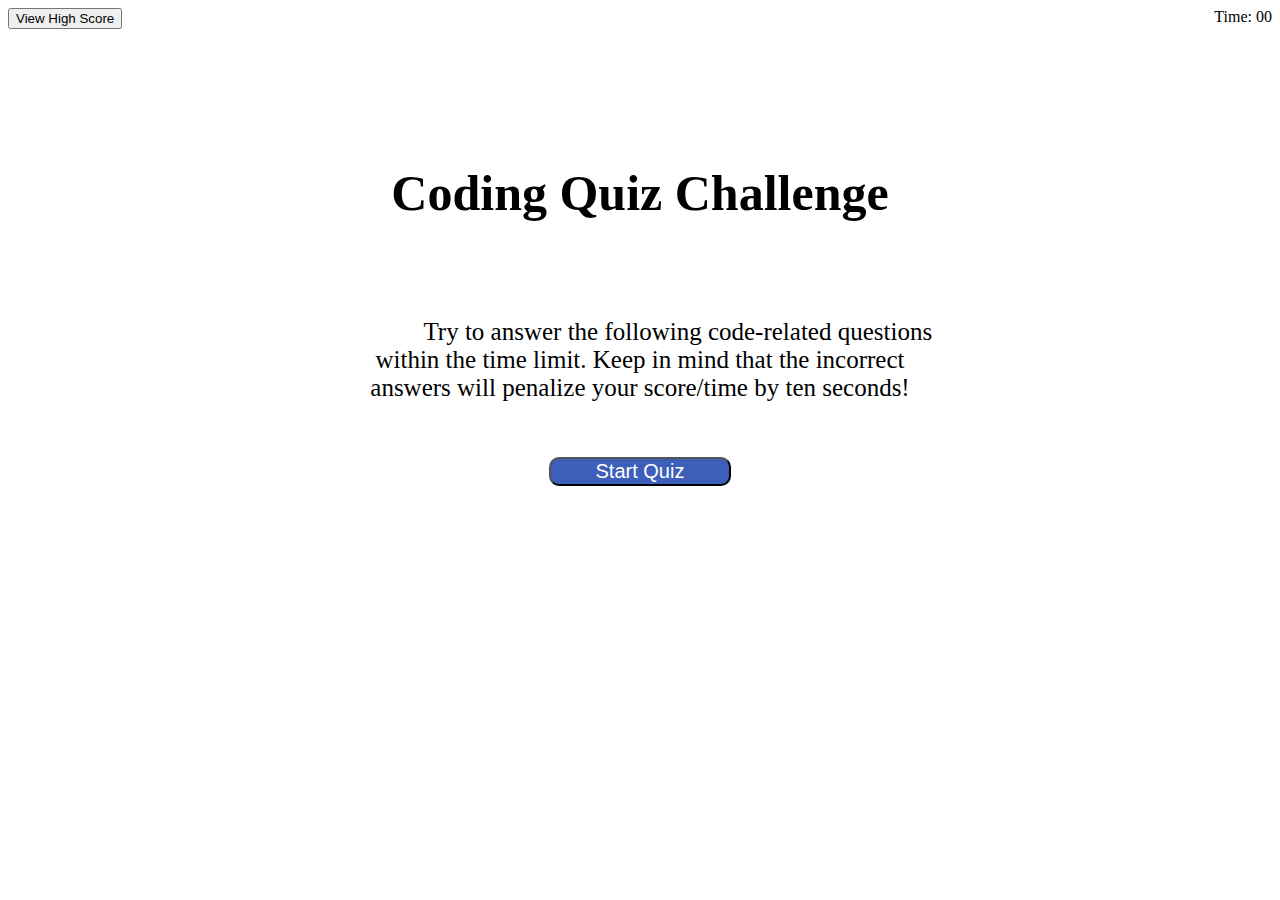
<file: index.html>
<!DOCTYPE html>
<html lang="en">
<head>
    <meta charset="UTF-8">
    <meta http-equiv="X-UA-Compatible" content="IE=edge">
    <meta name="viewport" content="width=device-width, initial-scale=1.0">
    <title>Code Quiz</title>
    <link rel="stylesheet" href="./style.css">

</head>

<body>
    <section class="outside-box">

        <div class="top-bar">
            <button id="view">View High Score</button>
            <time> Time: 00</time>
        </div>
    </section>
 <!-- inside box -->
    <section class="card" id="prompt">
         
        <header class="card-header" id="font">
            <h1>Coding Quiz Challenge</h1>
        </header>

        <div class="card-body">
            <p> Try to answer the following code-related questions within the time limit.
                Keep in mind that the incorrect answers will penalize your score/time by ten seconds!   
            </p>
            <button id="start">Start Quiz</button>
        </div>
    </section>
<!-- quiz begins -->
    <main>
<!-- part 2 -->
        <section class="card-questions", id="question-section">

          <header class="card-header">
             <h2 id="question"></h2>
          </header>
        
          <div id="options"></div>
        </section>
        <!-- Part 2a, scores calculated and initials saved -->
        <section class="quiz-ends"  id="textbox">
            <h2 id="all-done">All done!</h2>
            <p id="score"></p>
                 <div class="middle">
                     <p class="" id="command">Enter initials:</p>
                     <input type="text" id="intials" value="">
                     <button id="submit">Submit</button>
                 </div>
        </section>
        <!-- part 2b, results are shown from all attempts -->
        <section class="High-scores" id="last-page">
            <h2 id="title">High Scores</h2>
            <ul id="list"></ul>
            <div class="buttons">
                 <button id="goHome">Go Home</button>
                 <button id="clearHighScores">Clear High Scores</button>
            </div>
        </section>
     
    </main>
    <script src= "script.js"></script>

</body>
</file>
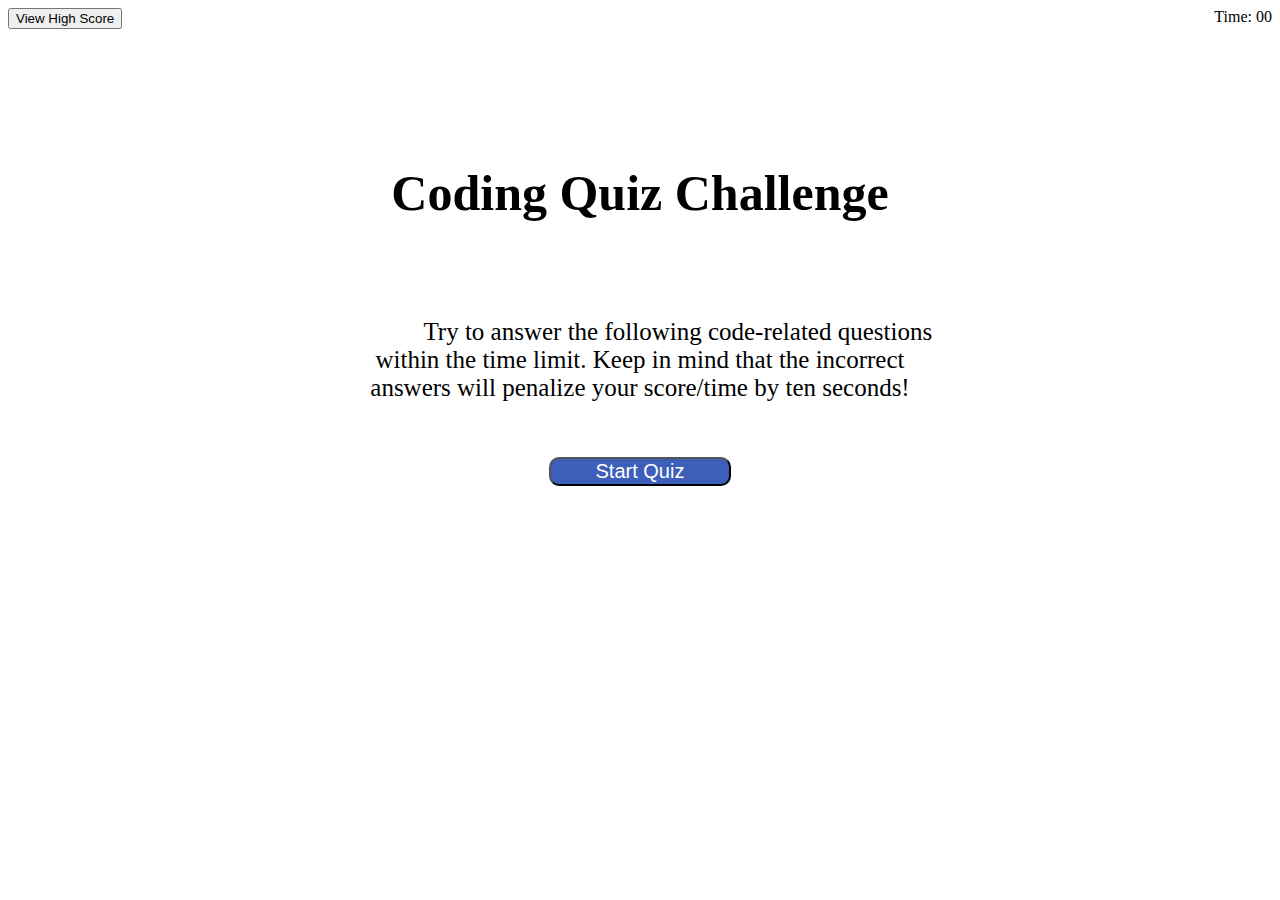
<file: css/index.html>
<!DOCTYPE html>
<html lang="en">
<head>
    <meta charset="UTF-8">
    <meta http-equiv="X-UA-Compatible" content="IE=edge">
    <meta name="viewport" content="width=device-width, initial-scale=1.0">
    <title>Code Quiz</title>
    <link rel="stylesheet" href="./style.css">
</head>

<body>
    <section class="outside-box">

        <div class="top-bar">
            <button id="view">View High Score</button>
            <time> Time: 00</time>
        </div>
    </section>
 <!-- inside box -->
    <section class="card" id="prompt">
         
        <header class="card-header" id="font">
            <h1>Coding Quiz Challenge</h1>
        </header>

        <div class="card-body">
            <p> Try to answer the following code-related questions within the time limit.
                Keep in mind that the incorrect answers will penalize your score/time by ten seconds!   
            </p>
            <button id="start">Start Quiz</button>
        </div>
    </section>
<!-- quiz begins -->
    <main>
<!-- part 2 -->
        <section class="card-questions", id="question-section">

          <header class="card-header">
             <h2 id="question"></h2>
          </header>
        
          <div id="options"></div>
        </section>
        <!-- Part 2a, scores calculated and initials saved -->
        <section class="quiz-ends"  id="textbox">
            <h2 id="all-done">All done!</h2>
            <p id="score"></p>
                 <div class="middle">
                     <p class="" id="command">Enter initials:</p>
                     <input type="text" id="intials" value="">
                     <button id="submit">Submit</button>
                 </div>
        </section>
        <!-- part 2b, results are shown from all attempts -->
        <section class="High-scores" id="last-page">
            <h2 id="title">High Scores</h2>
            <ul id="list"></ul>
            <div class="buttons">
                 <button id="goHome">Go Home</button>
                 <button id="clearHighScores">Clear High Scores</button>
            </div>
        </section>
     
    </main>
    <script src= "script.js"></script>

</body>
</file>
<file: style.css>
*:root { margin: 0;
    padding: 0;
    box-sizing: border-box;
}

:root {
    --text-color: white;
    --background-color: rgb(61, 94, 185);
    --hover-color: rgb(43, 176, 224);
}

/* #view{
    border:none;
    color: purple;
    background-color: none;
} */

.top-bar time{
    float: right;
}

.card {

    width: 60%;
    margin: 5%;
    margin-left: 20%;
    align-items: center;
}

.card-header {
    text-align: center;
    padding: 5%;
    display: flex;
    justify-content:center
}

#font {
    font-size: 25px;
}

.card-body {

    width: 80%; 
    margin: auto;
    text-indent: 2cm;
    text-align: center;
    font-size: 25px;
    display: block;
    margin-bottom: 40px;
}

.card-body p {
    display: flex;
    justify-content: wrap;
}
 
.card-questions {
    width: 60%;
    margin: 5%;
    justify-content:center;
    margin-left: 20%;
    align-items: center;
    
}

.card-body button {
    color: var(--text-color);
    background-color: var(--background-color);
    font-size: 20px;
    margin-top: 5%;
    border-radius: 10px;
    width: 30%
}
.card-body button:hover {
    background-color:var(--hover-color)
}
k
.options {
    margin-bottom: 10%;
   
}

.option-button {
    display:flex;
    flex-direction: row;
    line-height: 2em;
    width: 25%;
    margin-left: 25%;
    margin-bottom: 2%;
    background-color: var(--background-color);
    color: azure;
    font-size: 15px;
    border-radius: 10px;
}

.option-button:hover {
        background-color: var(--hover-color)
}

#question-section {
    display: none;
}

.quiz-ends{
    text-align: center;
}

.quiz-ends{
    width: 40%;
    margin: 5%;
    margin-left: 30%;
    align-items: center;
    padding: 5%;
    display: none
}

h2 {
    display:flex;
    justify-content:left ;
    font-size: 30px;
    margin-bottom: 2%;
}
#score {
    font-size: 20px;
    display:flex;
    justify-content: left;
    margin-bottom: 2%;
}

#command {
    font-size: 20px;
    display: flex;

}

#intials {
    width: 15%;
    margin-left: 2%;
}

.middle {
    display:flex;
    width: 15cm
}

#submit {
    margin-left: 20px;
    width: 15%;
    background-color: var(--background-color);
}

@media screen and (min-width: 442px ) {
   #intials {
        width: 10%;
    }
     #submit {
        width: 10%
    }
}

#submit:hover {
    background-color: var(--hover-color)
}

.High-scores {
    width: 40%;
    margin: 5%;
    margin-top: 10%;
    margin-left: 39%;
    align-items: center;
    display:none;
}

#title {
    padding-bottom:20px;
}

.buttons {
    padding-top: 20px
}

#list {
    margin-left: 10%;
    align-items: center;
    list-style: circle;
    list-style:none;
}

#sum-of-scores {
    margin-left: 10%;
}
</file>
<file: css/style.css>
*:root { margin: 0;
    padding: 0;
    box-sizing: border-box;
}

:root {
    --text-color: white;
    --background-color: rgb(61, 94, 185);
    --hover-color: rgb(43, 176, 224);
}

/* #view{
    border:none;
    color: purple;
    background-color: none;
} */

.top-bar time{
    float: right;
}

.card {

    width: 60%;
    margin: 5%;
    margin-left: 20%;
    align-items: center;
}

.card-header {
    text-align: center;
    padding: 5%;
    display: flex;
    justify-content:center
}

#font {
    font-size: 25px;
}

.card-body {

    width: 80%; 
    margin: auto;
    text-indent: 2cm;
    text-align: center;
    font-size: 25px;
    display: block;
    margin-bottom: 40px;
}

.card-body p {
    display: flex;
    justify-content: wrap;
}
 
.card-questions {
    width: 60%;
    margin: 5%;
    justify-content:center;
    margin-left: 20%;
    align-items: center;
    
}

.card-body button {
    color: var(--text-color);
    background-color: var(--background-color);
    font-size: 20px;
    margin-top: 5%;
    border-radius: 10px;
    width: 30%
}
.card-body button:hover {
    background-color:var(--hover-color)
}
k
.options {
    margin-bottom: 10%;
   
}

.option-button {
    display:flex;
    flex-direction: row;
    line-height: 2em;
    width: 25%;
    margin-left: 25%;
    margin-bottom: 2%;
    background-color: var(--background-color);
    color: azure;
    font-size: 15px;
    border-radius: 10px;
}

.option-button:hover {
        background-color: var(--hover-color)
}

#question-section {
    display: none;
}

.quiz-ends{
    text-align: center;
}

.quiz-ends{
    width: 40%;
    margin: 5%;
    margin-left: 30%;
    align-items: center;
    padding: 5%;
    display: none
}

h2 {
    display:flex;
    justify-content:left ;
    font-size: 30px;
    margin-bottom: 2%;
}
#score {
    font-size: 20px;
    display:flex;
    justify-content: left;
    margin-bottom: 2%;
}

#command {
    font-size: 20px;
    display: flex;

}

#intials {
    width: 15%;
    margin-left: 2%;
}

.middle {
    display:flex;
    width: 15cm
}

#submit {
    margin-left: 20px;
    width: 15%;
    background-color: var(--background-color);
}

@media screen and (min-width: 442px ) {
   #intials {
        width: 10%;
    }
     #submit {
        width: 10%
    }
}

#submit:hover {
    background-color: var(--hover-color)
}

.High-scores {
    width: 40%;
    margin: 5%;
    margin-top: 10%;
    margin-left: 39%;
    align-items: center;
    display:none;
}

#title {
    padding-bottom:20px;
}

.buttons {
    padding-top: 20px
}

#list {
    margin-left: 10%;
    align-items: center;
    list-style: circle;
    list-style:none;
}

#sum-of-scores {
    margin-left: 10%;
}
</file>
